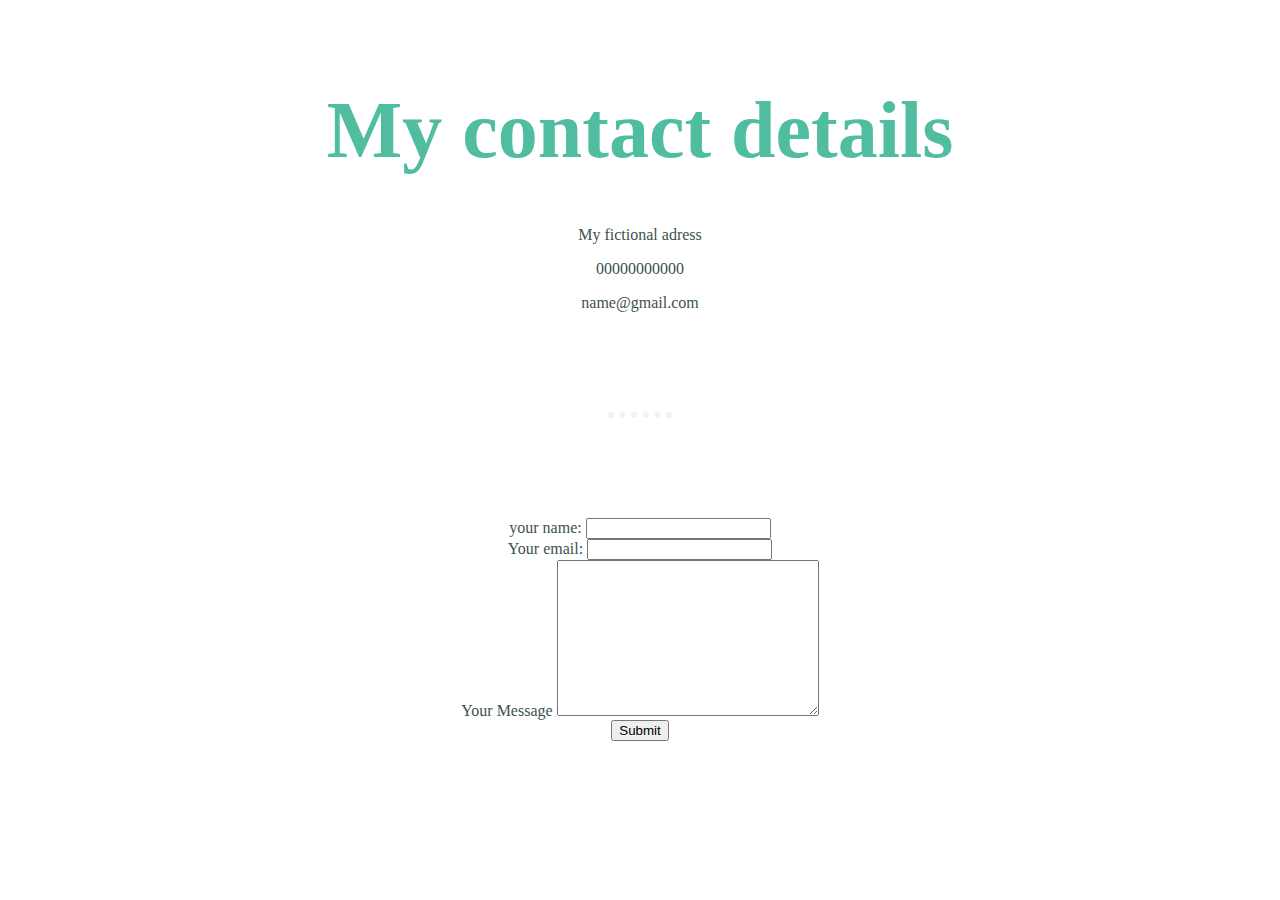
<file: contact.html>
<!DOCTYPE html>
<html lang="en" dir="ltr">
  <head>
    <meta charset="utf-8">
    <meta name="viewport"content="width=device-width,intial-scale=1.0">
    <meta http-equiv="X-UA-Compatible" content="ie=edge">
    <link rel="stylesheet" type="text/css" href="styles.css">
    <title>Contact me</title>
  </head>
  <body>
    <h1>My contact details</h1>
    <p>My fictional adress</p>
    <p>00000000000</p>
    <p>name@gmail.com</p>
    <hr></hr>
    <form action="mailto:mahimadevandla1@gmail.com" method="post"enctype="text/plain">
      <label>your name:</label>
      <input type="text" name="Your Name" value=""><br>
      <label>Your email:</label>
      <input type="email" name="Your email" value="">
      <br>
      <label>Your Message</label>
      <textarea name="Your Message:" rows="10" cols="30"></textarea><br>
      <input type="submit" name="">
    </form>

  </body>
</html>
</file>
<file: styles.css>
body{
  color:#40514E;
  margin: 0;
  text-align: center;
  font-family:serif;
}
h1{
  font-size: 5rem;
  margin: 50px auto 0 auto;
  font-family: 'Parisienne', cursive;
  color: #50bda1;
  line-height: 2;
}
h2{
  font-size: 2rem;
  color: #50bda1;
  font-weight: normal;

}
h3{
  color: #50bda1;

}
hr{
  border: dotted #EAF6F6 6px;
  border-bottom: none;
  width: 4%;
  margin: 100px auto;
}
.top{
  background-color: #e0ece4;
  position:relative;
  padding-top: 100px;
}
.middle-container{
  margin: 100px 0;
}
.bottom-container{
  background-color: #e0ece4;
  padding: 50px 0 20px;
}
a{
  color: #11999E;
  margin: 10px 20px;
  text-decoration: none;
}
a:hover{
  color: #eaf6f6;
}
.copyright{
  color:#eaf6f6;
  font-size: 0.75rem;
  padding: 20px 0;
}
.mount{
  height: 200px;
  position:relative;
  bottom:60px;
}
.bottom-cloud{
  position:absolute;
  left:100px;
  bottom:300px;
}
.top-cloud{
  position:absolute;
  right:300px;
  top:50px;
}
.circular{
  height: 100px;
  width: 25%;
  border-radius: 100%;
}
.giff1{
  position:relative;
  top: 10px;
  border-radius: 100%;
  height: 150px;
  width: 25%;
  float: left;
  margin-right: 30px;
}
.giff2{
  position: relative;
  bottom: 20px;
  border-radius: 100%;
  height: 150px;
  width: 25%;
  float: right;
  margin-left: 30px;
}
.small{
  height: 200px;
  width: 200px;
}
.shape{
  border-radius: 100%;
}
.skill-row{
  width:50%;
  margin: 100px auto 100px auto;
  text-align: left;
  line-height: 2;
}
.btn {
  background: #1b7f69;
  background-image: -webkit-linear-gradient(top, #1b7f69, #2f9980);
  background-image: -moz-linear-gradient(top, #1b7f69, #2f9980);
  background-image: -ms-linear-gradient(top, #1b7f69, #2f9980);
  background-image: -o-linear-gradient(top, #1b7f69, #2f9980);
  background-image: linear-gradient(to bottom, #1b7f69, #2f9980);
  -webkit-border-radius: 8;
  -moz-border-radius: 8;
  border-radius: 8px;
  font-family: Arial;
  color: #ffffff;
  font-size: 20px;
  padding: 10px 20px 10px 20px;
  text-decoration: none;
}

.btn:hover {
  background: #6dd1ba;
  background-image: -webkit-linear-gradient(top, #6dd1ba, #237864);
  background-image: -moz-linear-gradient(top, #6dd1ba, #237864);
  background-image: -ms-linear-gradient(top, #6dd1ba, #237864);
  background-image: -o-linear-gradient(top, #6dd1ba, #237864);
  background-image: linear-gradient(to bottom, #6dd1ba, #237864);
  text-decoration: none;
}
.bio{
  width:30%;
  margin: 0 auto 100px auto;
  text-align: left;
}
</file>
